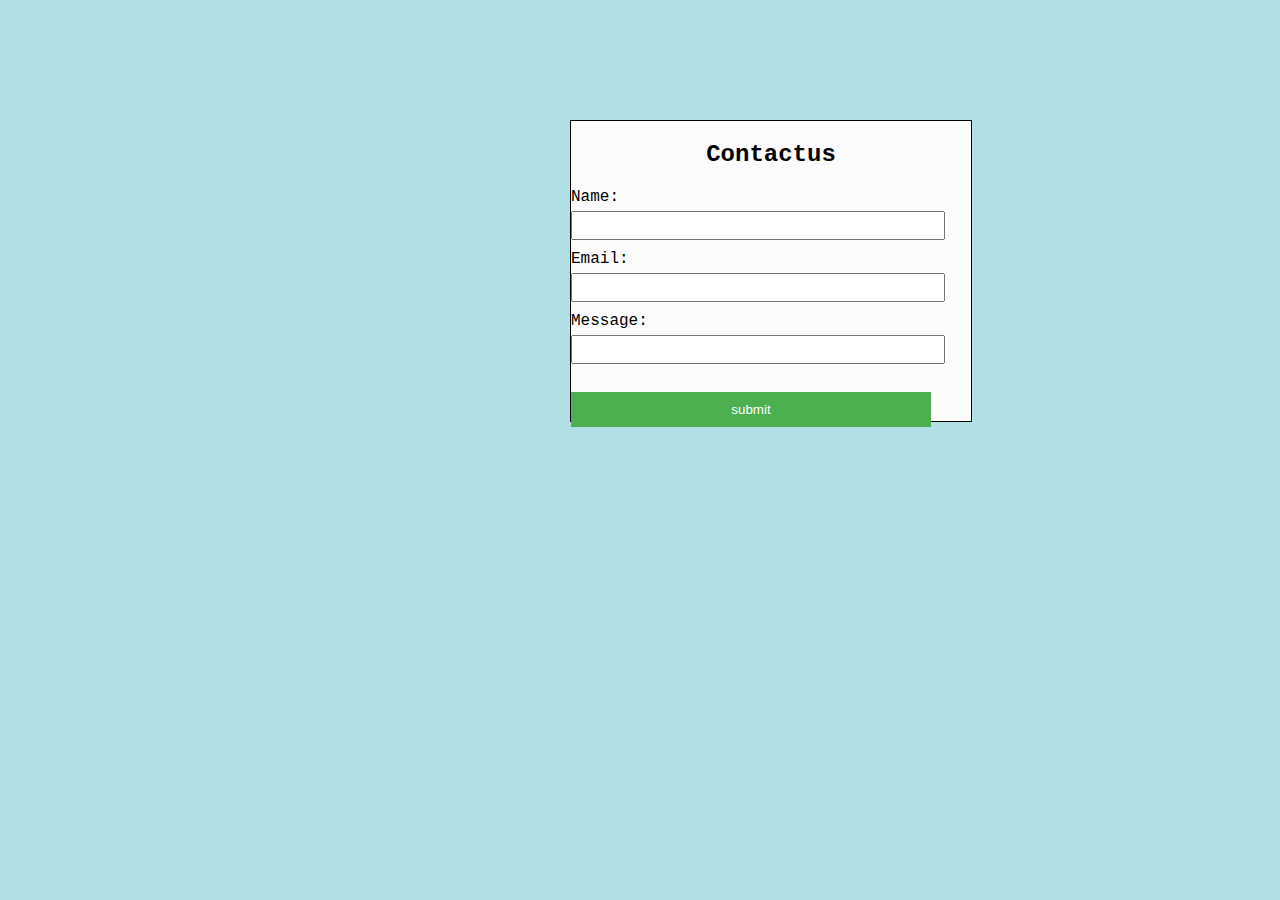
<file: contact.html>
<!DOCTYPE html>
<html>
<head>
  <title>Contactus</title>
  <style>
  body {
    font-family: courier, sans-serif;
    background-color: powderblue;
    margin: 0;
    padding: 20px;
  }
h2 {
    text-align: center;
  }

  form {
    width: 300px;
    margin-left: 550px;
    margin-top: 100px;
    background-color: rgb(252, 252, 252);
    width: 400px;
    height: 300px;
    border: 1px solid black;
    
  }

  label {
    display: block;
    margin-top: 10px;
  }

  input[type="text"],
  input[type="textarea"],
  input[type="password"] {
    width: 90%;
    padding: 5px;
    margin-top: 5px;
    align: center;
  }

  input[type="submit"] {
    width: 90%;
    padding: 10px;
    margin-top: 10px;
    background-color: #4CAF50;
    color: white;
    border: none;
    cursor: pointer;
    align: center;
  }
</style>
</head>
<body>
  <form>
    <h2>Contactus</h2>
    <label for="">Name:</label>
    <input type="text" id="name" name="name" required>
    <label for="">Email:</label>
    <input type="text" id="email" name="email" required>
    <label for="">Message:</label>
    <input type="textarea" id="message" name="message" required><br><br>
    <input type="submit" value="submit">
  </form>
  </body>
  </html>
</file>
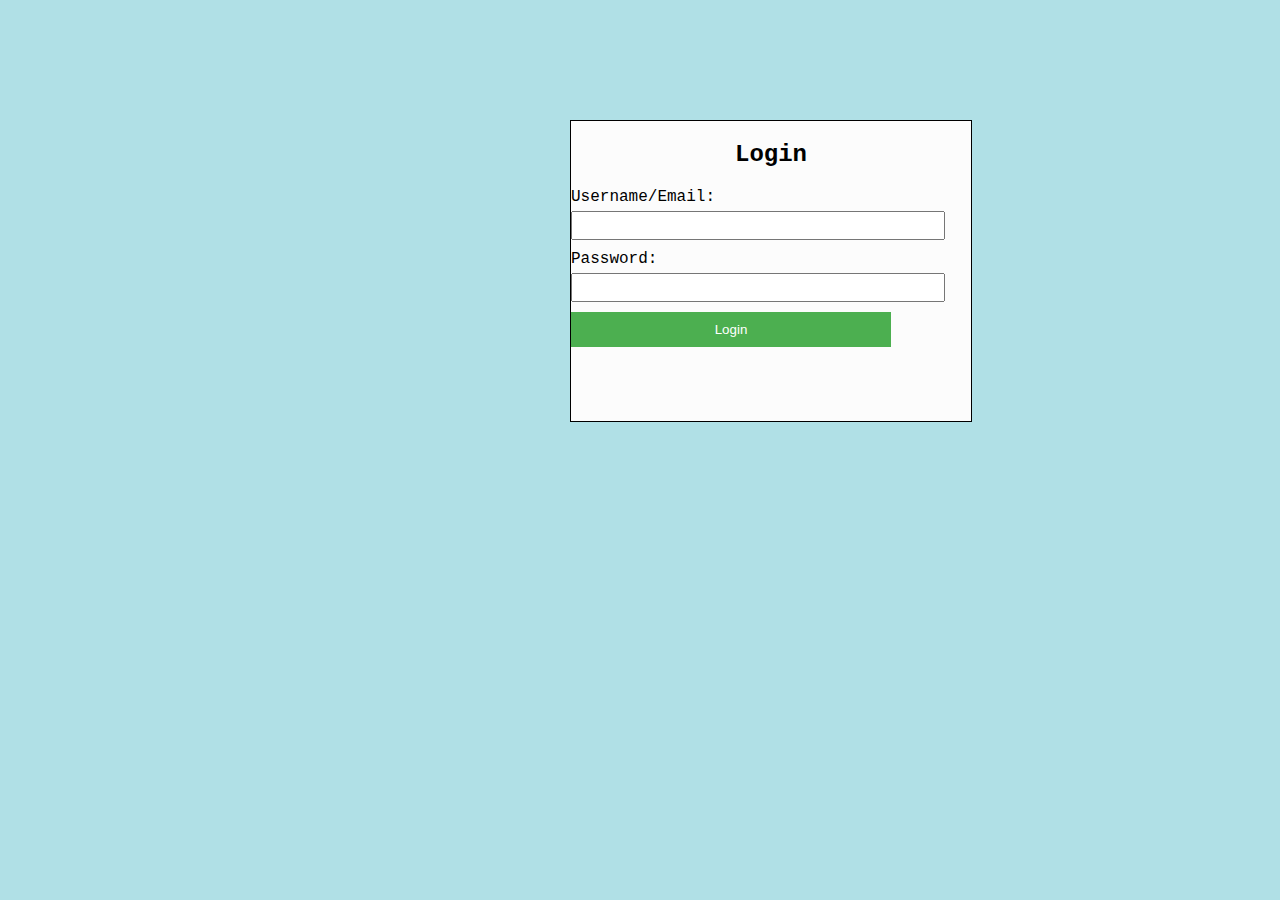
<file: lo.html>
<!DOCTYPE html>
<html>
<head>
  <title>Login Page</title>
  <style>
  body {
    font-family: courier, sans-serif;
    background-color: powderblue;
    margin: 0;
    padding: 20px;
  }
h2 {
    text-align: center;
  }

  form {
    width: 300px;
    margin-left: 550px;
    margin-top: 100px;
    background-color: rgb(252, 252, 252);
    width: 400px;
    height: 300px;
    border: 1px solid black;
    
  }


  label {
    display: block;
    margin-top: 10px;
  }

  input[type="text"],
  input[type="password"] {
    width: 90%;
    padding: 5px;
    margin-top: 5px;
  }

  input[type="submit"] {
    width: 80%;
    padding: 10px;
    margin-top: 10px;
    background-color: #4CAF50;
    color: white;
    border: none;
    cursor: pointer;
  }
</style>
<script>
    function validate() {
      var username = document.getElementById("username");
      var password = document.getElementById("password");

      if (username.value == "") {
        alert("Enter the username");
        username.focus();
        return false;
      }

      if (password.value== "") {
        alert("Enter the password");
        password.focus();
        return false;
      }

      return true;
    }
    
   
  </script>
</head>
<body>
  <form method="post" action="" name="form1" id="form1" onsubmit="return validate()">
    <h2>Login</h2>
    <label for="username">Username/Email:</label>
    <input type="text" id="username" name="username" >
    <label for="password">Password:</label>
    <input type="password" id="password" name="password" >
    <input type="submit" value="Login">
  </form>
  </body>
  </html>
</file>
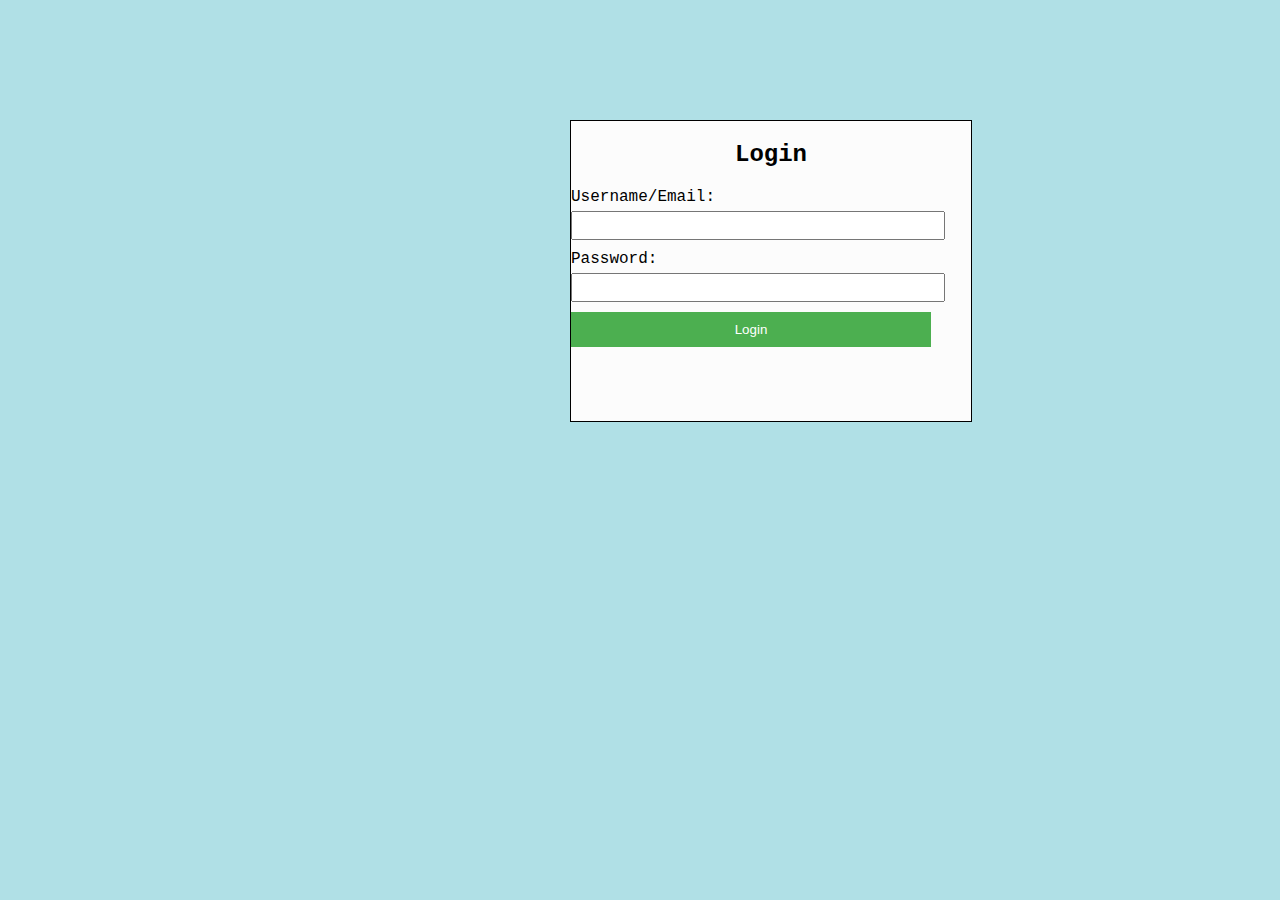
<file: login.html>
<!DOCTYPE html>
<html>
<head>
  <title>Login Page</title>
  <style>
  body {
    font-family: courier, sans-serif;
    background-color: powderblue;
    margin: 0;
    padding: 20px;
  }
h2 {
    text-align: center;
  }

  form {
    width: 300px;
    margin-left: 550px;
    margin-top: 100px;
    background-color: rgb(252, 252, 252);
    width: 400px;
    height: 300px;
    border: 1px solid black;
    
  }


  label {
    display: block;
    margin-top: 10px;
  }

  input[type="text"],
  input[type="password"] {
    width: 90%;
    padding: 5px;
    margin-top: 5px;
  }

  input[type="submit"] {
    width: 90%;
    padding: 10px;
    margin-top: 10px;
    background-color: #4CAF50;
    color: white;
    border: none;
    cursor: pointer;
  }
</style>
</head>
<body>
  <form>
    <h2>Login</h2>
    <label for="username">Username/Email:</label>
    <input type="text" id="username" name="username" required>
    <label for="password">Password:</label>
    <input type="password" id="password" name="password" required>
    <input type="submit" value="Login">
  </form>
  </body>
  </html>
</file>
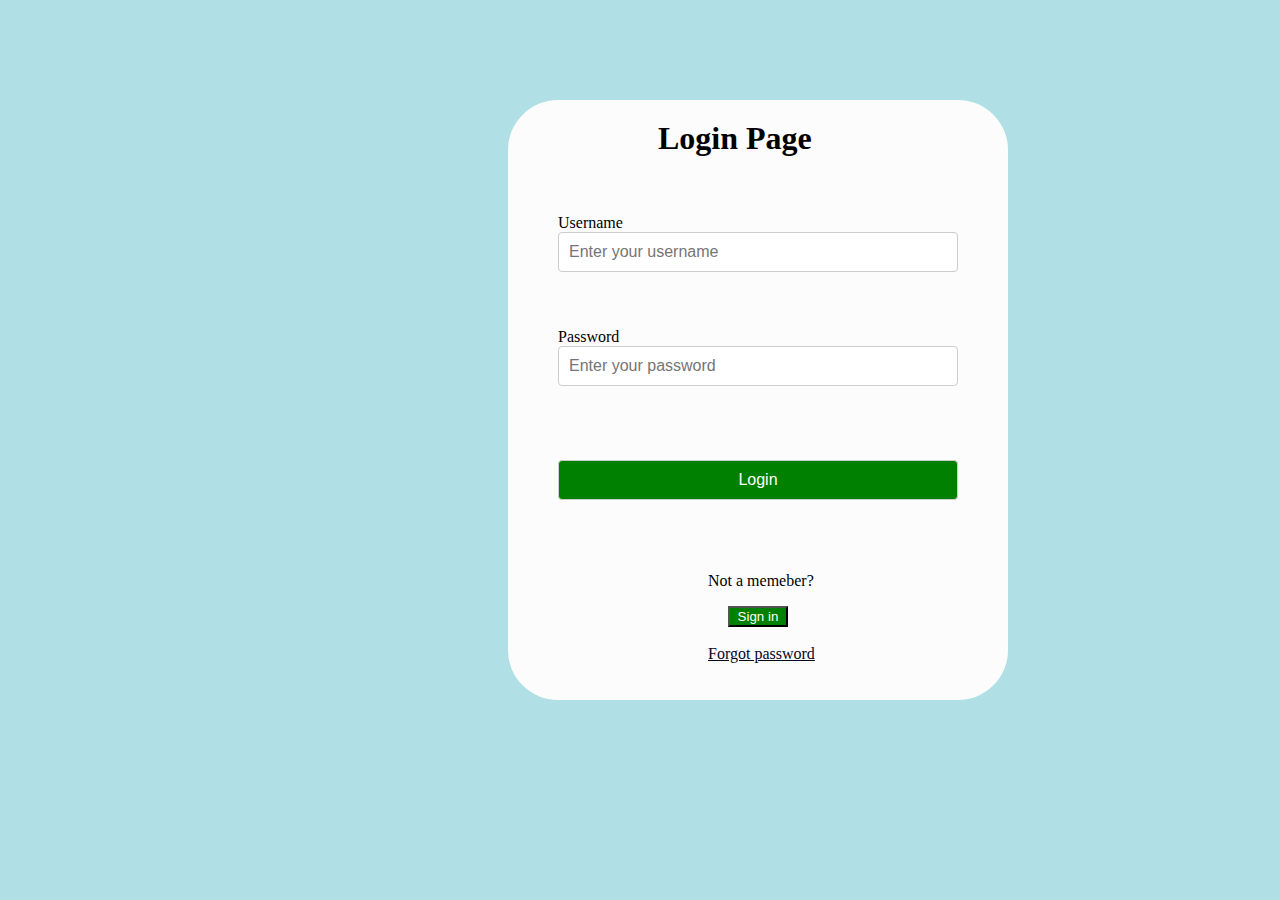
<file: login2.html>
<!DOCTYPE html>
<html lang="en">
<head>
    <meta charset="UTF-8">
    <meta name="viewport" content="width=device-width, initial-scale=1.0">
    <title>Login Page</title>
</head>

<body >
    <style>
        body{
            background-color: powderblue;
        }
        form{
            width: 500px;
            height: 600px;
            background-color: rgb(252, 252, 252);
            border-radius: 50px;
            justify-content: center;
            align-items: center;
            margin-top: 100px;
            margin-left: 500px;
        }
        h1{
            font-family: Cambria, Cochin, Georgia, Times, 'Times New Roman', serif;
            padding-left: 150px;
            padding-top: 20px;
        }
        .text{
            margin-left: 50px;
            width: 400px;
            padding: 10px;
            margin-bottom: 20px;
            border: 1px solid #ccc;
            border-radius: 4px;
            box-sizing: border-box;
            font-size: 16px;
            

        }
        #log{ width: 400px;
            padding: 10px;
            margin-bottom: 20px;
            border: 1px solid #ccc;
            border-radius: 4px;
            box-sizing: border-box;
            font-size: 16px;
            background-color: green;
            color: white;
            margin-left: 50px;
            cursor: pointer;
        }
        #log:hover{
            width: 400px;
            padding: 10px;
            margin-bottom: 20px;
            border: 1px solid #ccc;
            border-radius: 4px;
            box-sizing: border-box;
            font-size: 16px;
            background-color: rgb(10, 51, 10);
            color: white;
            margin-left: 50px;
            cursor: pointer;

        }
        #sign{
            width: 60px;
            color: white;
            background-color: green;
            margin-left: 220px;
        }
        
        #sign:hover{
            width: 60px;
            color: white;
            background-color: rgb(5, 36, 5);
            margin-left: 220px;
            cursor: pointer;
        }
        p{
            font-size: 16px;
            font-family: Cambria, Cochin, Georgia, Times, 'Times New Roman', serif;
            padding-left: 200px;
        }
        label{
            padding-left: 50px;
        }
        #frgt{
            padding-left: 200px;
            color: rgb(6, 6, 42);
        }
        #frgt{
            padding-left: 200px;
            color: rgb(6, 6, 31);
        }
    </style>
    
    

<form action="#" method="post" >
    
<h1 >Login Page</h1><br><br>

<label>Username</label><br>
<input class="text"type="text" placeholder="Enter your username"><br><br><br>
<label>Password</label><br>

<input class="text" type="text" placeholder="Enter your password"><br><br><br><br>
<input id="log" type="button" value="Login" ><br><br><br>
<p>Not a memeber?</p>
<a href=""><input id="sign" type="button" value="Sign in"></a><br><br>
<a id="frgt"href="" >Forgot password</a>
</form></div> 
</div>
</body>
</html>
</file>
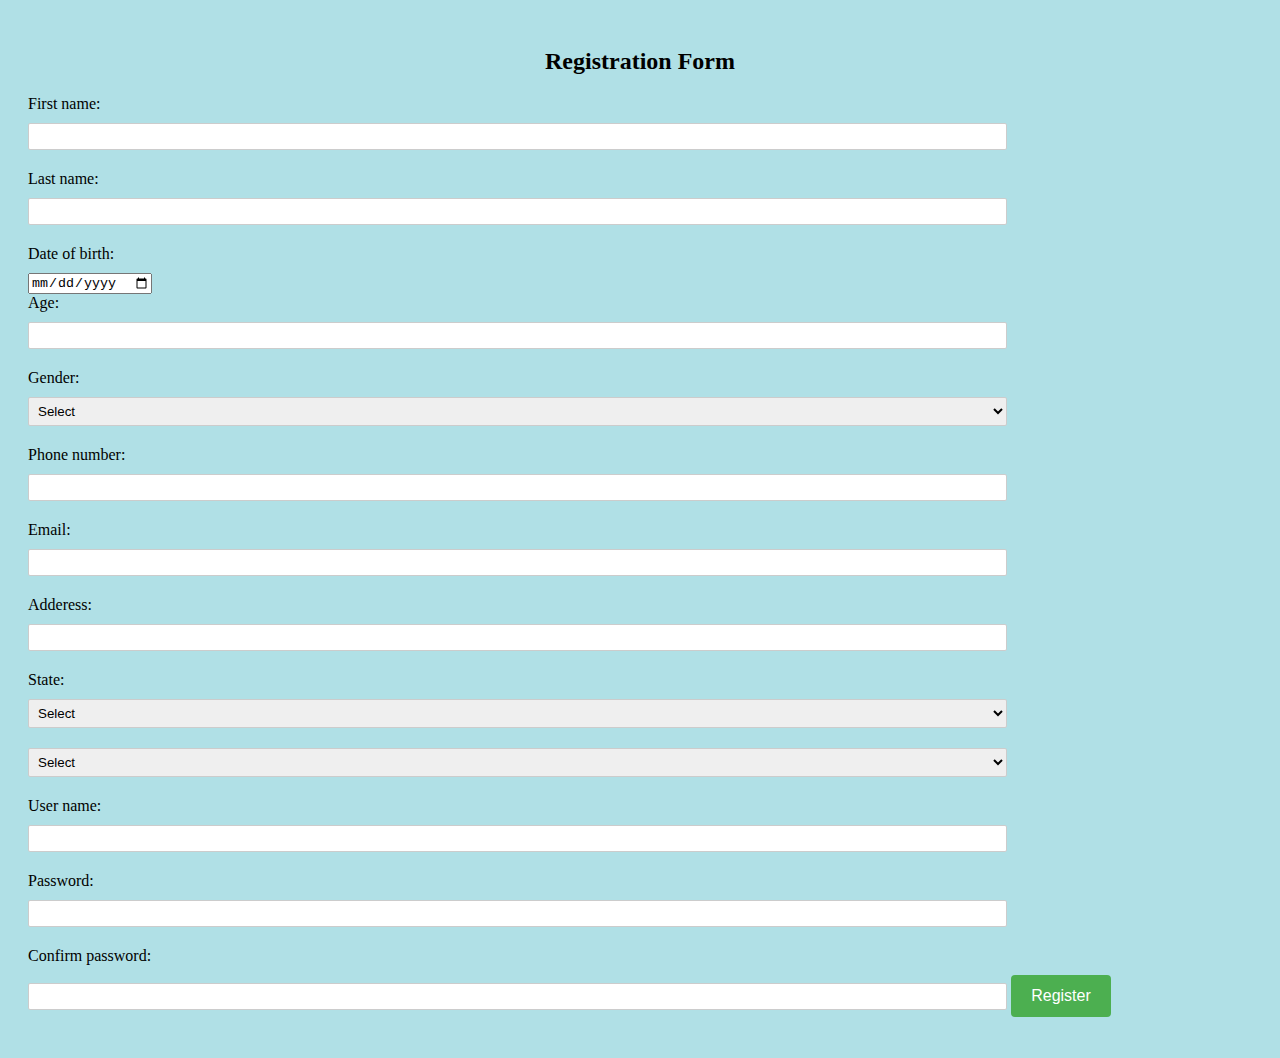
<file: registration.html>
<!DOCTYPE html>
<html>
<head>
  <title>Registration Form</title>
  <style>
    body {
      font-family: Times New Roman, serif;
      background-color: powderblue;
      padding: 20px;
    }

    h2 {
      text-align: center;
    }

   form {
    width: 300px;
    margin-left: 550px;
    margin-top: 100px;
    background-color: rgb(252, 252, 252);
    width: 400px;
    height: 300px;
    border: 1px solid black;
  }

    label {
      display: block;
      margin-bottom: 10px;
    }

    input[type="text"],
    input[type="email"],    input[type="password"],    select {
      width: 80%;
      padding: 5px;
      border: 1px solid #ccc;
      border-radius: 2px;
      box-sizing: border-box;
      margin-bottom: 20px;
    }

    input[type="submit"] {
      background-color: #4CAF50;
      color: #ffffff;
      padding: 12px 20px;
      border: none;
      border-radius: 4px;
      cursor: pointer;
      font-size: 16px;
    }

  </style>
</head>
<body>
  <h2>Registration Form</h2>
  <!--<form action="process_registration.php" method="POST">-->
    <label for="fname">First name:</label>
    <input type="text" id="name" name="fname" required>
    <label for="lname">Last name:</label>
    <input type="text" id="name" name="lname" required>
    <label for="birthdate">Date of birth:</label>
    <input type="date" id="birthdate" name="birthdate" required>
    <label for="age">Age:</label>
    <input type="text" id="name" name="age" required>
    <label for="gender">Gender:</label>
    <select id="gender" name="gender" required>
      <option value="">Select</option>
      <option value="male">Male</option>
      <option value="female">Female</option>
    </select>
     <label for="Phone number">Phone number:</label>
    <input type="text" id="phonenumber" name="phonenumber" required>
    <label for="email">Email:</label>
    <input type="email" id="email" name="email" required>
    <label for="address">Adderess:</label>
    <input type="text" id="address" name="address" required>
    <label for="state">State:</label>
    <select id="state" name="state" required>
      <option value="">Select</option>
      <option value="india">India</option>
      <option value="germany">Germany</option>
      <option value="canada">Canada</option>
      <option value="Australia">Australia</option>
    </select>
    <select id="city" name="City" required>
      <option value="">Select</option>
      <option value="delhi">Delhi</option>
      <option value="berlin">berlin</option>
      <option value="toronto">Toronto</option>
      <option value="sydney">Sydney</option>
    </select>
    <label for="username">User name:</label>
    <input type="text" id="username" name="username" required>
    <label for="password">Password:</label>
    <input type="password" id="password" name="password" required>
    <label for="confirm_password">Confirm password:</label>
    <input type="password" id="confirm_password" name="confirm_password" required>
    <input type="submit" value="Register">
  </form>
</body>
</html>
</file>
